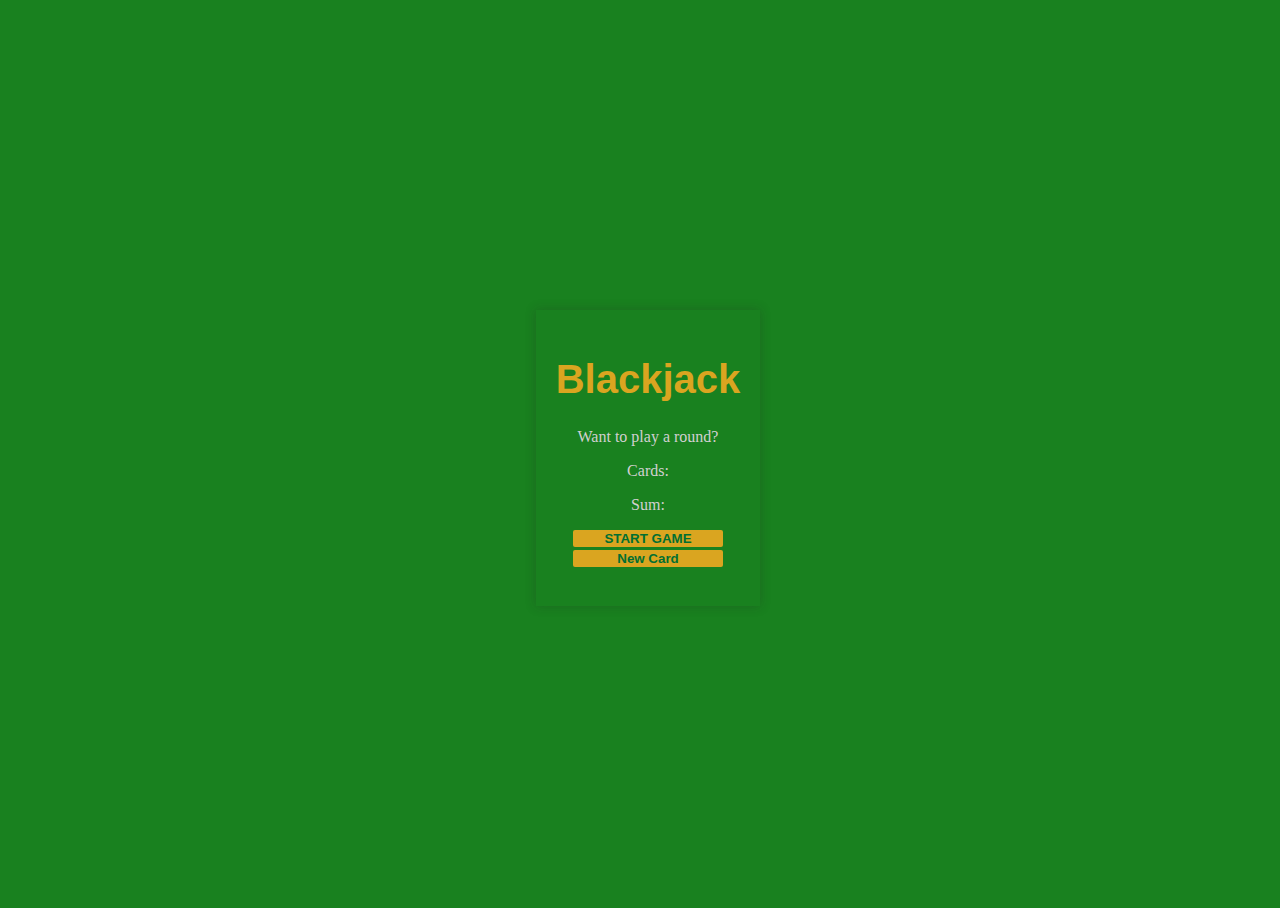
<file: index.html>
<html lang="en">
<head>
    <meta charset="UTF-8">
    <meta http-equiv="X-UA-Compatible" content="IE=edge">
    <meta name="viewport" content="width=device-width, initial-scale=1.0">
    <title>Introduction to JavaScripts</title>
    <link rel="stylesheet" href="blackJack.css">
</head>
<body>
    <section id="section">
        <div class="h1">
            <h1>Blackjack</h1>
        </div>
        <div class="h3">
            <p id="message-el">Want to play a round?</p>
            <p id="card-el">Cards: </p>
            <p id="sum-el">Sum: </p>
        </div>
        <div class="btn">
            <button id="startGame" class="btn_inner" onclick="startGame()">START GAME</button>
            <button id="newcard" class="btn_inner" onclick="newCard()">New Card</button>
        </div>

        <div class="h3">
            <p id="player-el"></p>
        </div>
    </section>  

    <script src="app.js"></script>
</body>
</html>
</file>
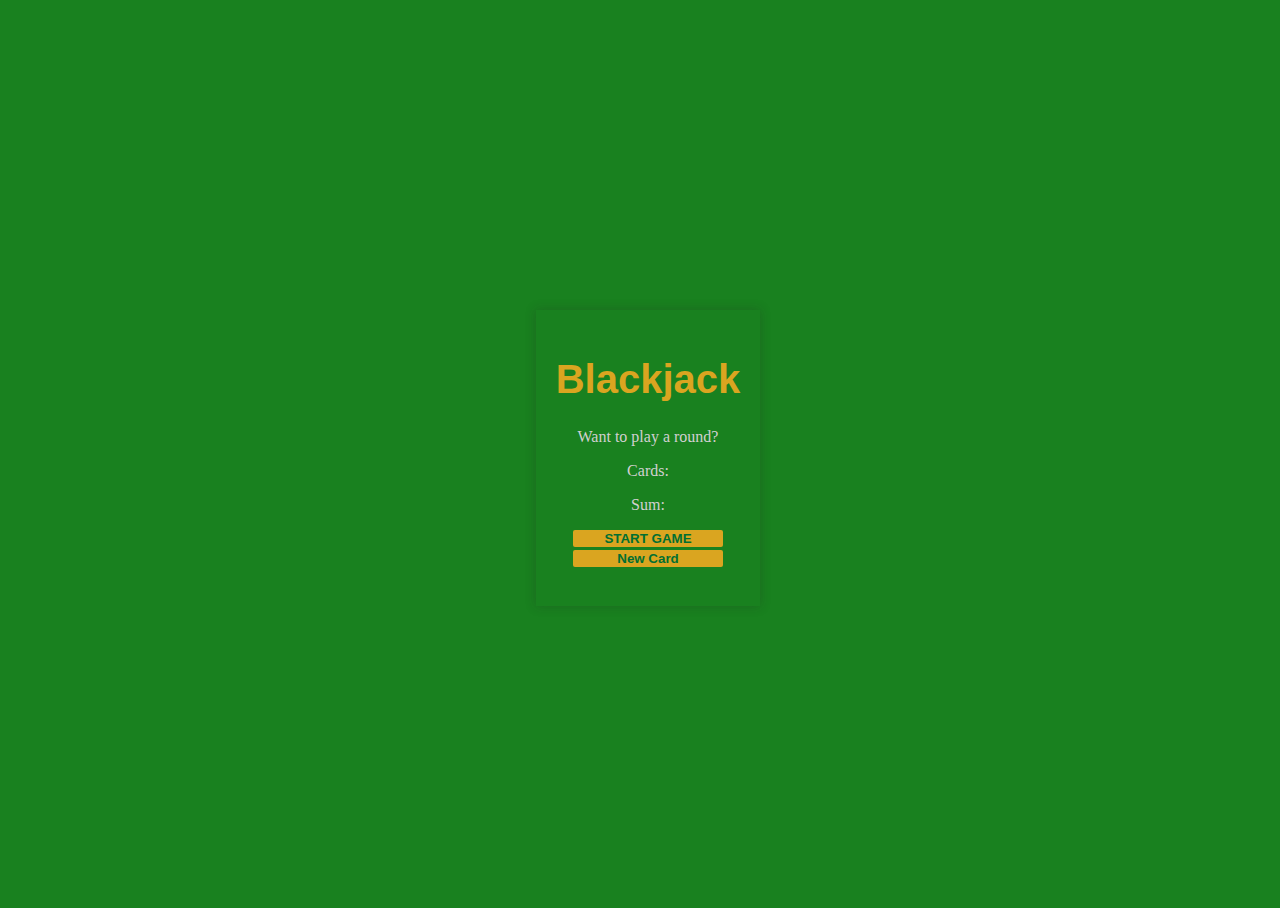
<file: blackJack.html>
<html lang="en">
<head>
    <meta charset="UTF-8">
    <meta http-equiv="X-UA-Compatible" content="IE=edge">
    <meta name="viewport" content="width=device-width, initial-scale=1.0">
    <title>Introduction to JavaScripts</title>
    <link rel="stylesheet" href="blackJack.css">
</head>
<body>
    <section id="section">
        <div class="h1">
            <h1>Blackjack</h1>
        </div>
        <div class="h3">
            <p id="message-el">Want to play a round?</p>
            <p id="card-el">Cards: </p>
            <p id="sum-el">Sum: </p>
        </div>
        <div class="btn">
            <button id="startGame" class="btn_inner" onclick="startGame()">START GAME</button>
            <button id="newcard" class="btn_inner" onclick="newCard()">New Card</button>
        </div>

        <div class="h3">
            <p id="player-el"></p>
        </div>
    </section>  

    <script src="app.js"></script>
</body>
</html>
</file>
<file: blackJack.css>
body{
    width: 100%;
    height: 100%;
    top: 0;
    left: 0;
    position: absolute;
    display: flex;
    flex-wrap: nowrap;
    justify-content: center;
    align-items: center;
    overflow: hidden;
    background: linear-gradient(rgb(25, 129, 31), rgb(25, 129, 31), rgb(25, 129, 31) 300%);
}

#section{
    box-shadow: 0 0 10px 0 rgba(36, 36, 36, 0.253);/**/
    padding: 20px;
    color: rgb(209, 208, 208);
}

h1, .h3, button{
    text-align: center;
}
h1{
    color: goldenrod;
    font-size: 40px;
    font-family: 'Segoe UI', Tahoma, Geneva, Verdana, sans-serif;
    font-weight: bolder;
}

.btn_inner {
    color: #016f32;
    width: 150px;
    background: goldenrod;
    border: none;
    border-radius: 2px;
    margin-bottom: 3px;
    font-weight: bold;
}
.btn_inner:hover{
    background: rgb(175, 133, 26);
}
.btn{
    display: grid;
    justify-content: center;
}

.disabled{
    background: rgb(175, 133, 26);
}
</file>
